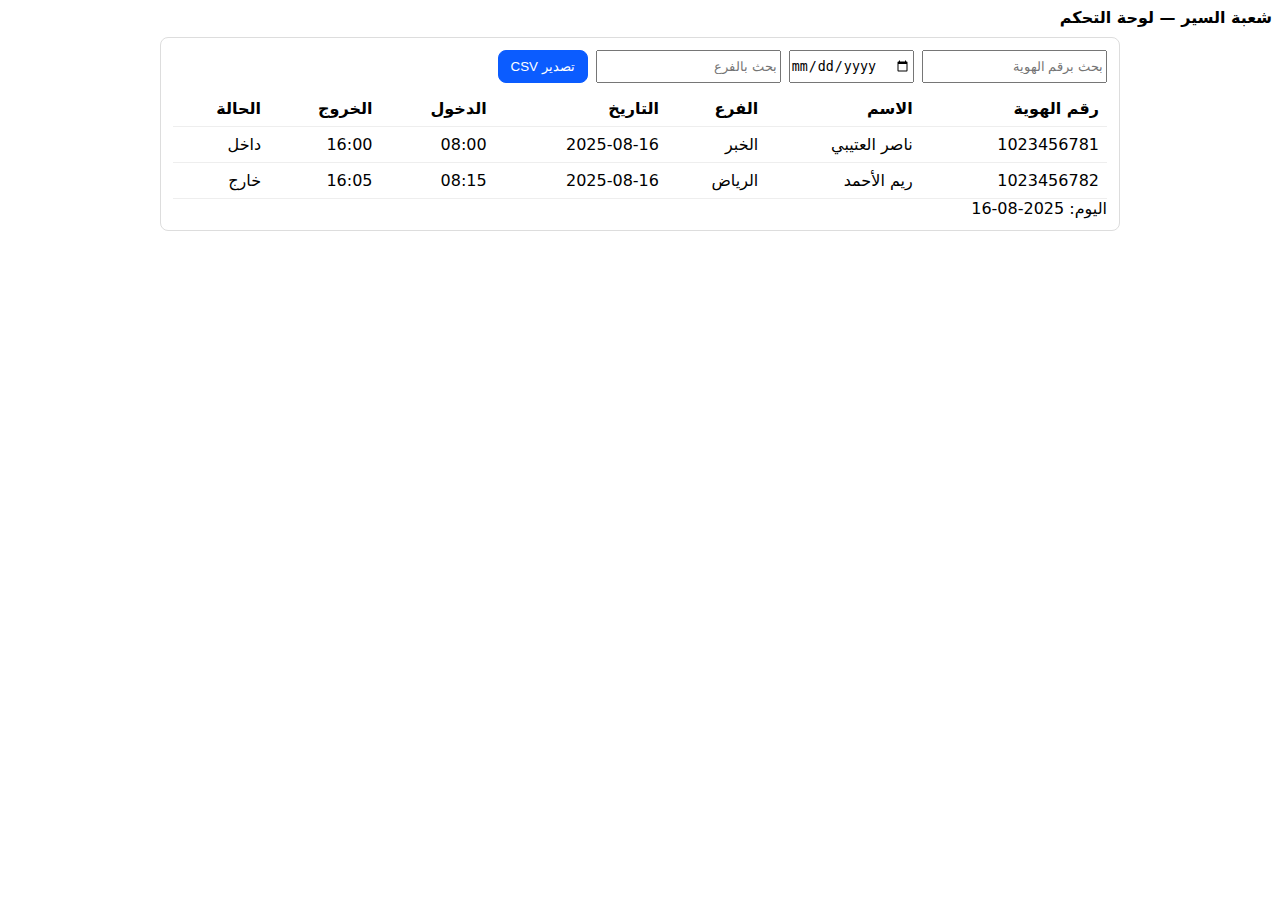
<file: index.html>
<!doctype html><html lang="ar" dir="rtl"><head>
<meta charset="utf-8"><meta name="viewport" content="width=device-width,initial-scale=1">
<title>شعبة السير — لوحة التحكم</title>
<link rel="stylesheet" href="assets/styles.css">
</head><body>
<header><strong>شعبة السير — لوحة التحكم</strong></header>
<div class="container">
  <div class="card">
    <div class="controls">
      <input id="f-id" placeholder="بحث برقم الهوية">
      <input id="f-date" type="date">
      <input id="f-branch" placeholder="بحث بالفرع">
      <button id="btn-csv" class="primary">تصدير CSV</button>
    </div>
    <table class="table">
      <thead><tr><th>رقم الهوية</th><th>الاسم</th><th>الفرع</th><th>التاريخ</th><th>الدخول</th><th>الخروج</th><th>الحالة</th></tr></thead>
      <tbody id="att"></tbody>
    </table>
    <div class="small">اليوم: 2025-08-16</div>
  </div>
</div>
<script src="assets/app.js"></script>
</body></html>
</file>
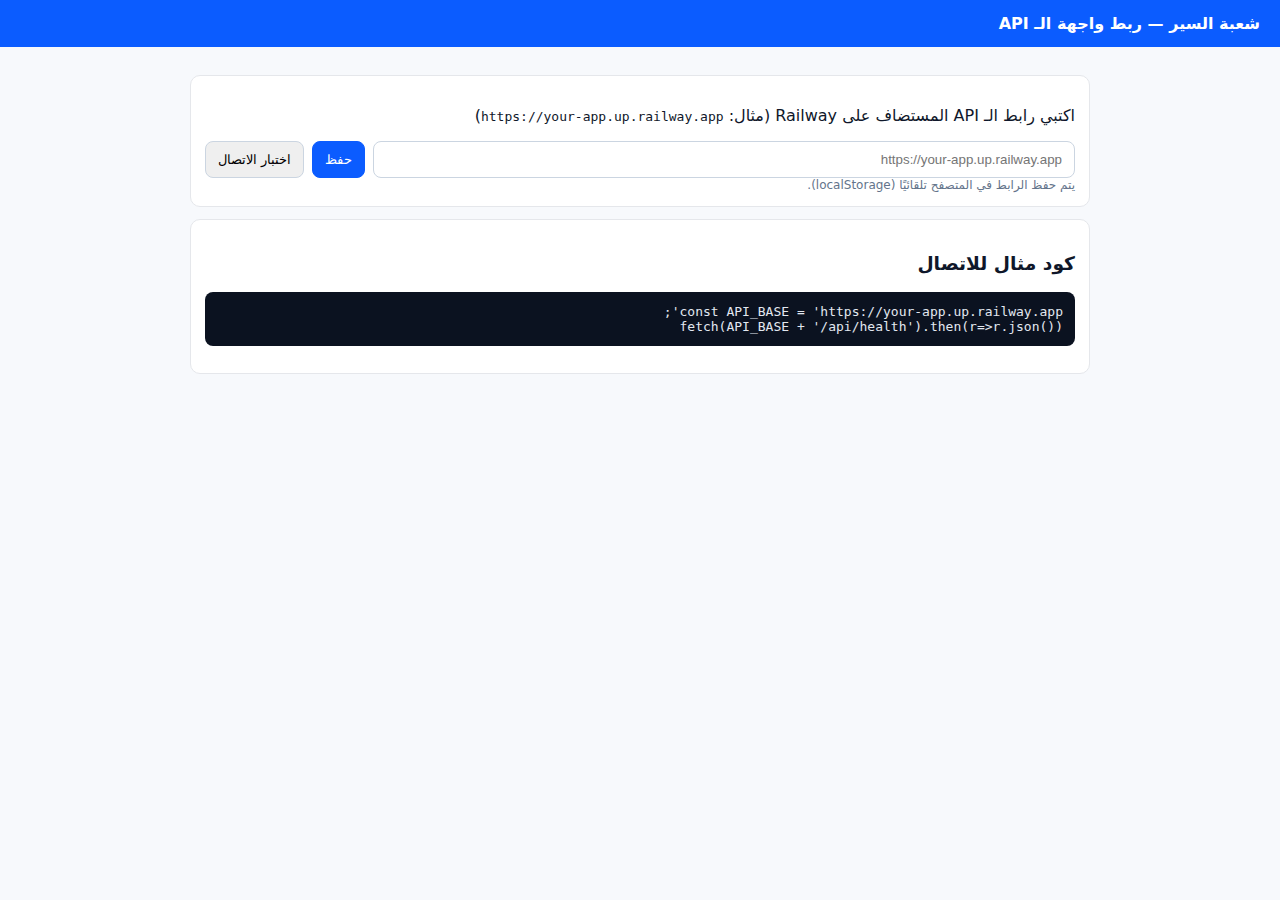
<file: index 2.html>
<!doctype html><html lang="ar" dir="rtl"><head>
<meta charset="utf-8"><meta name="viewport" content="width=device-width,initial-scale=1">
<title>شعبة السير — ربط API</title>
<style>
body{font-family:system-ui,-apple-system,Segoe UI,Roboto,Arial,sans-serif;margin:0;background:#f7f9fc;color:#0f172a}
header{background:#0b5cff;color:#fff;padding:14px 20px}
.container{max-width:900px;margin:0 auto;padding:16px}
.card{background:#fff;border:1px solid #e5e7eb;border-radius:10px;padding:14px;margin:12px 0}
input,button{padding:10px 12px;border-radius:8px;border:1px solid #cbd5e1}
button.primary{background:#0b5cff;color:#fff;border-color:#0b5cff;cursor:pointer}
.small{color:#64748b;font-size:12px}
.row{display:flex;gap:8px;flex-wrap:wrap}
.row input{flex:1;min-width:280px}
pre{white-space:pre-wrap;background:#0b1220;color:#e2e8f0;padding:12px;border-radius:8px;overflow:auto}
.ok{color:#166534}.err{color:#b91c1c}
</style>
</head><body>
<header><strong>شعبة السير — ربط واجهة الـ API</strong></header>
<div class="container">
  <div class="card">
    <p>اكتبي رابط الـ API المستضاف على Railway (مثال: <code>https://your-app.up.railway.app</code>)</p>
    <div class="row">
      <input id="api" placeholder="https://your-app.up.railway.app">
      <button class="primary" id="save">حفظ</button>
      <button id="ping">اختبار الاتصال</button>
    </div>
    <div class="small">يتم حفظ الرابط في المتصفح تلقائيًا (localStorage).</div>
    <div id="msg" class="small"></div>
  </div>

  <div class="card">
    <h3>كود مثال للاتصال</h3>
    <pre><code id="snippet">fetch(API_BASE + '/api/health').then(r=>r.json())</code></pre>
  </div>
</div>

<script>
const apiInput=document.getElementById('api');
const msg=document.getElementById('msg');
const SNIPPET=document.getElementById('snippet');

function setMsg(t, ok){ msg.textContent=t; msg.className = 'small ' + (ok?'ok':'err'); }
function load(){ const v=localStorage.getItem('API_BASE')||''; apiInput.value=v; updateSnippet(); }
function updateSnippet(){ const v=apiInput.value.trim()||'https://your-app.up.railway.app'; SNIPPET.textContent = "const API_BASE = '" + v + "';\nfetch(API_BASE + '/api/health').then(r=>r.json())"; }
document.getElementById('save').onclick = ()=>{ localStorage.setItem('API_BASE', apiInput.value.trim()); updateSnippet(); setMsg('تم الحفظ ✓', true); };
document.getElementById('ping').onclick = async ()=>{
  const base=apiInput.value.trim(); if(!base) return setMsg('الرجاء إدخال رابط API', false);
  try{ const r=await fetch(base + '/api/health'); const j=await r.json(); setMsg('نجح الاتصال: ' + JSON.stringify(j), true); }
  catch(e){ setMsg('فشل الاتصال: ' + e.message, false); }
};
load();
</script>
</body></html>
</file>
<file: assets/styles.css>
body{font-family:system-ui;direction:rtl} .container{max-width:960px;margin:0 auto} .card{padding:12px;border:1px solid #ddd;margin:10px 0;border-radius:8px} .table{width:100%;border-collapse:collapse} .table th,.table td{border-bottom:1px solid #eee;padding:8px;text-align:right} .controls{display:flex;gap:8px;flex-wrap:wrap;margin-bottom:8px} button{padding:8px 12px;border-radius:8px;border:1px solid #bbb} .primary{background:#0b5cff;color:#fff;border-color:#0b5cff}
</file>
